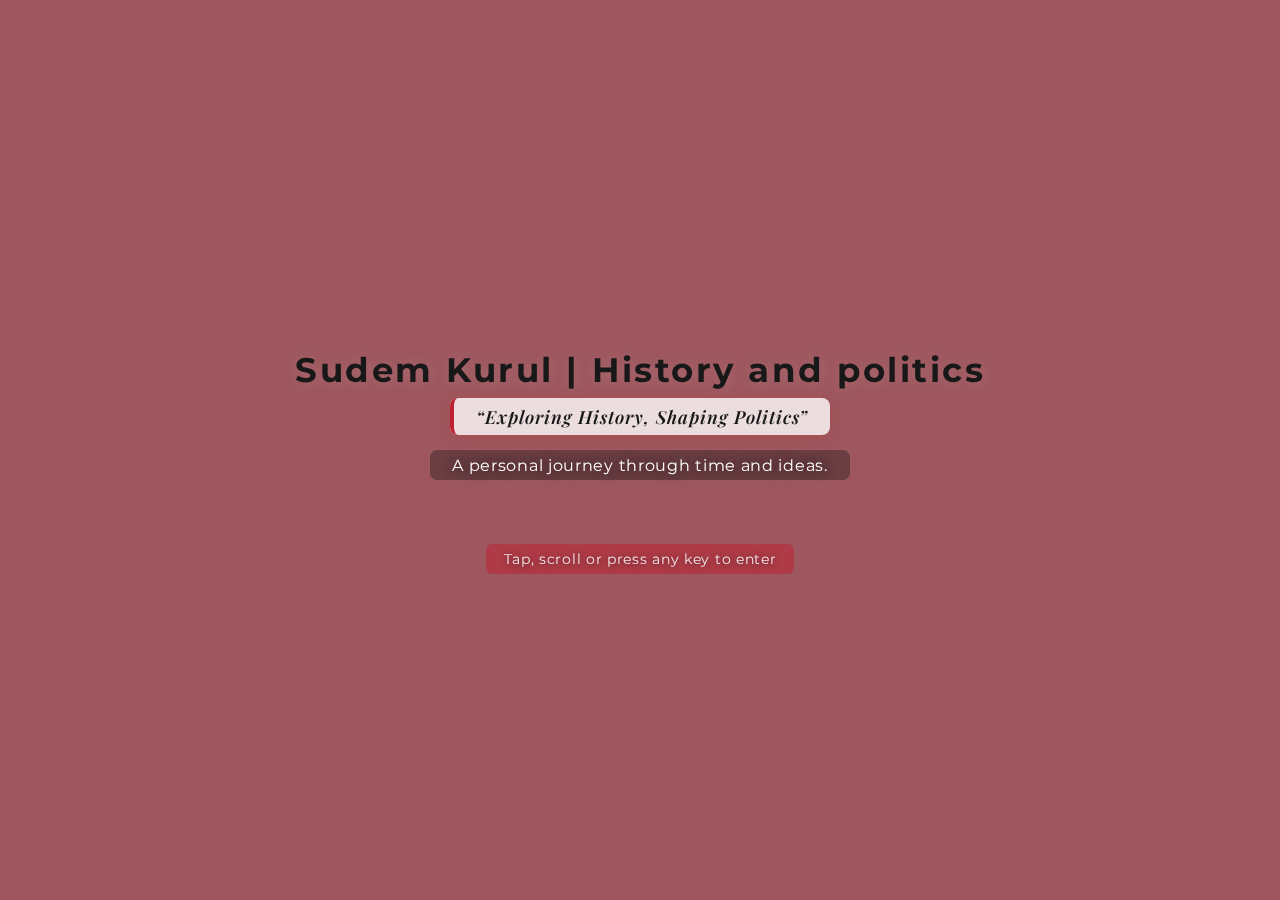
<file: landing.html>
<!DOCTYPE html>
<html lang="en">
<head>
    <meta charset="UTF-8">
    <title>Sudem Kurul | History and politics</title>
    <meta name="viewport" content="width=device-width, initial-scale=1.0">
    <meta name="description" content="Coming soon - Exploring History, Shaping Politics">
    <link rel="stylesheet" href="landing.css">
    <link rel="preconnect" href="https://fonts.googleapis.com">
    <!-- Farklı bir yazı tipi için örnek: Playfair Display ve Montserrat -->
    <link href="https://fonts.googleapis.com/css?family=Montserrat:700,400&display=swap" rel="stylesheet">
    <link href="https://fonts.googleapis.com/css?family=Playfair+Display:700,600italic&display=swap" rel="stylesheet">
    <script>
      // Herhangi bir tıklama veya kaydırmada ana sayfaya geçiş
      document.addEventListener('DOMContentLoaded', function() {
        function goMain() {
          window.location.href = "index.html";
        }
        document.addEventListener('click', goMain);
        document.addEventListener('touchstart', goMain);
        document.addEventListener('wheel', goMain, {passive:true});
        document.addEventListener('keydown', goMain);
      });
    </script>
</head>
<body>
  <div class="bg-image"></div>
  <div class="overlay"></div>
  <div class="content">
    <h1 class="main-title">Sudem Kurul | History and politics</h1>
    <div class="quote">
      <span class="quote-text">“Exploring History, Shaping Politics”</span>
    </div>
    <div class="subtitle">
      A personal journey through time and ideas.
    </div>
    <div class="continue-note">
      <span>Tap, scroll or press any key to enter</span>
    </div>
  </div>
</body>
</html>
</file>
<file: landing.css>
:root {
  --red-filter: rgba(190, 34, 50, 0.62);
  --main-black: #181818;
  --main-white: #fff;
}
html, body {
  height: 100%;
  margin: 0;
  padding: 0;
  min-height: 100vh;
  font-family: 'Montserrat', Arial, sans-serif;
  overflow: hidden;
}
body {
  position: relative;
  width: 100vw;
  height: 100vh;
  background: #bbb;
}
.bg-image {
  position: fixed;
  top: 0; left: 0; width: 100vw; height: 100vh;
  z-index: 1;
  background: url('https://i.pinimg.com/originals/41/0a/90/410a90b9a1ceba27b9cdd5b6c8a2e2a8.jpg') no-repeat center center;
  background-size: cover;
  filter: brightness(0.75) grayscale(0.1);
}
.overlay {
  position: fixed;
  top: 0; left: 0; width: 100vw; height: 100vh;
  z-index: 2;
  background: var(--red-filter);
  mix-blend-mode: multiply;
}
.content {
  position: absolute;
  z-index: 3;
  top: 0; left: 0; width: 100vw; height: 100vh;
  display: flex;
  flex-direction: column;
  justify-content: center;
  align-items: center;
  text-align: center;
  pointer-events: none;
}
.main-title {
  font-family: 'Montserrat', Arial, sans-serif;
  font-weight: 700;
  letter-spacing: 2.5px;
  font-size: 2.1rem;
  color: var(--main-black);
  margin-bottom: 0.9rem;
  text-shadow: 1px 1px 14px #fff2;
}
.quote {
  margin-bottom: 1.3rem;
}
.quote-text {
  font-family: 'Playfair Display', serif;
  font-size: 1.13rem;
  color: var(--main-black);
  background: rgba(255,255,255,0.80);
  border-radius: 8px;
  padding: 0.33em 1.2em;
  font-style: italic;
  font-weight: 600;
  box-shadow: 0 2px 12px #cc222233;
  border-left: 4px solid #be2232;
  letter-spacing: 1px;
}
.subtitle {
  color: var(--main-white);
  font-size: 0.98rem;
  background: rgba(20,20,20,0.38);
  padding: 0.36em 1.4em;
  border-radius: 7px;
  margin-bottom: 1.5rem;
  font-family: 'Montserrat', Arial, sans-serif;
  font-weight: 400;
  letter-spacing: 0.7px;
  text-shadow: 1px 1px 12px #000c;
}
.continue-note {
  margin-top: 2.5rem;
  font-size: 0.85rem;
  color: #fff;
  background: rgba(190,34,50,0.6);
  display: inline-block;
  padding: 0.5em 1.3em;
  border-radius: 6px;
  opacity: 0.85;
  font-family: 'Montserrat', Arial, sans-serif;
  letter-spacing: 0.7px;
  text-shadow: 0 1px 7px #000a;
  pointer-events: auto;
}
/* Responsive tweaks */
@media (max-width: 600px) {
  .main-title { font-size: 1.1rem;}
  .quote-text { font-size: 0.85rem;}
  .subtitle { font-size: 0.75rem;}
  .continue-note { font-size: 0.72rem;}
}
</file>
